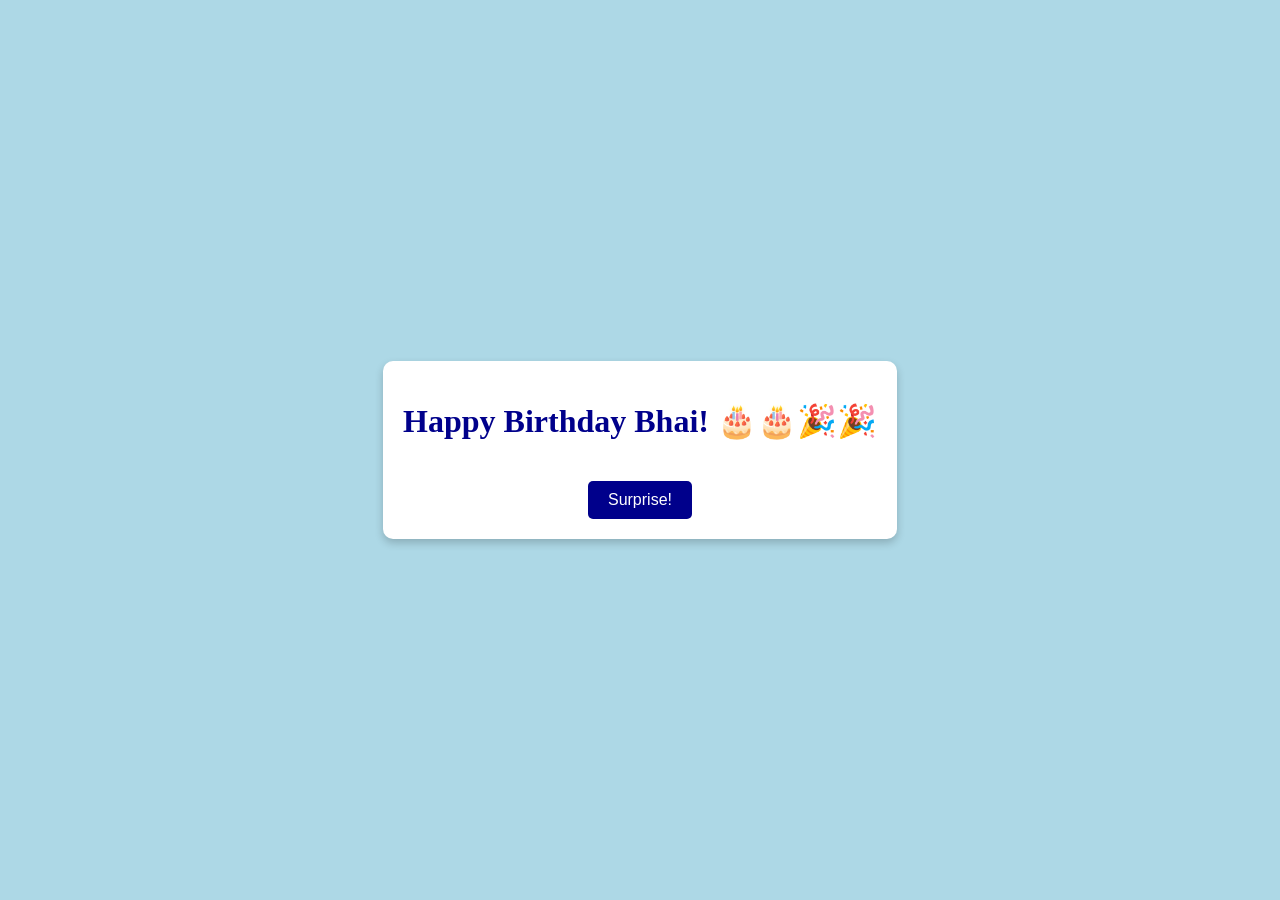
<file: index.html>
<!DOCTYPE html>
<html lang="en">
<head>
    <meta charset="UTF-8">
    <meta name="viewport" content="width=device-width, initial-scale=1.0">
    <title>Happy Birthday!</title>
    <link rel="stylesheet" href="styles.css">
</head>
<body>
    <div class="balloons">
        <div class="balloon" style="left: 10%; animation-duration: 8s;"></div>
        <div class="balloon" style="left: 20%; animation-duration: 10s;"></div>
        <div class="balloon" style="left: 30%; animation-duration: 12s;"></div>
        <div class="balloon" style="left: 40%; animation-duration: 14s;"></div>
        <div class="balloon" style="left: 50%; animation-duration: 9s;"></div>
        <div class="balloon" style="left: 60%; animation-duration: 11s;"></div>
        <div class="balloon" style="left: 70%; animation-duration: 13s;"></div>
        <div class="balloon" style="left: 80%; animation-duration: 15s;"></div>
        <div class="balloon" style="left: 90%; animation-duration: 10s;"></div>
    </div>
    <div class="card">
        <h1>Happy Birthday Bhai! 🎂🎂🎉🎉</h1>
        <button id="surpriseButton">Surprise!</button>
    </div>
    <script src="script.js"></script>
</body>
</html>
</file>
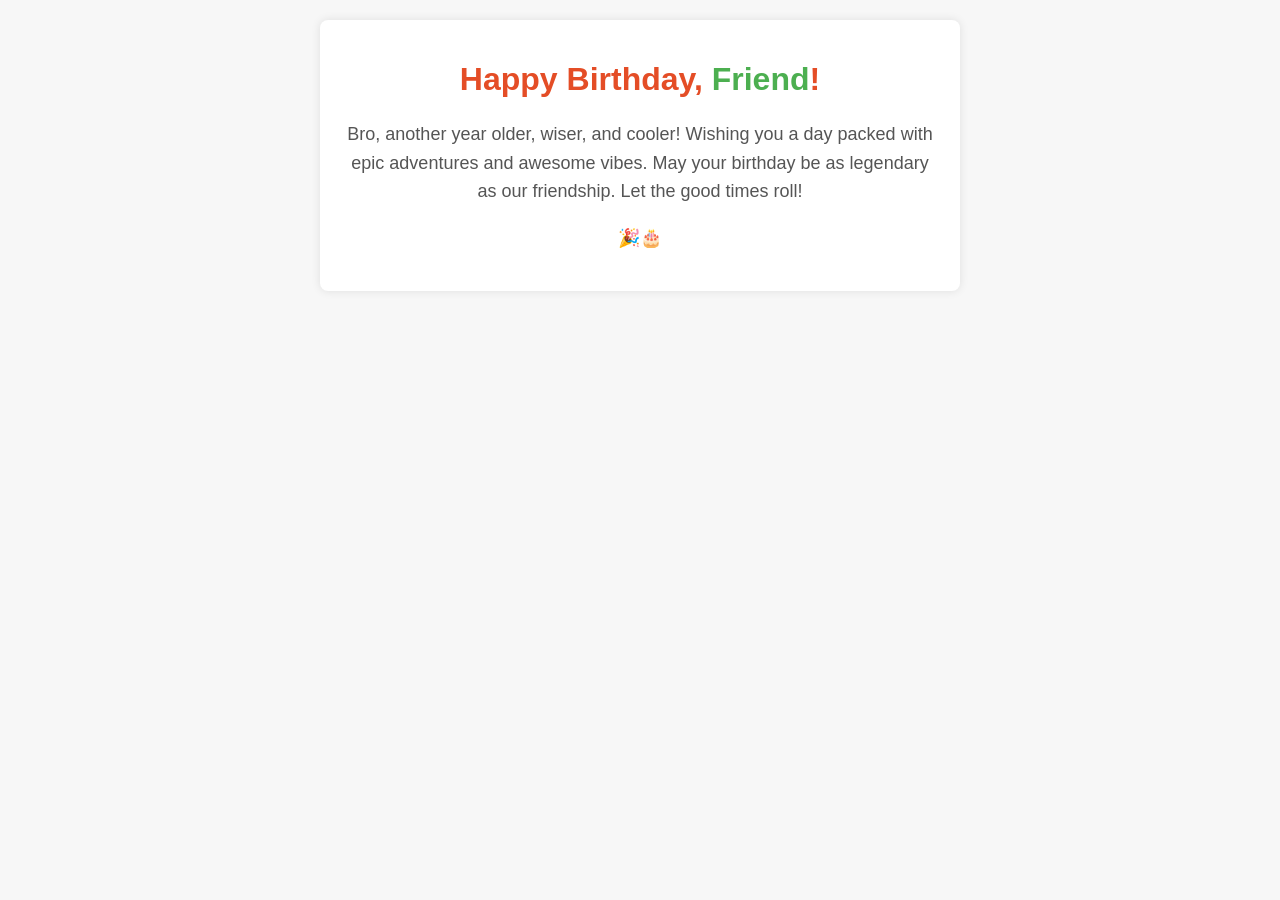
<file: Code.html>
<!DOCTYPE html>
<html lang="en">
<head>
    <meta charset="UTF-8">
    <meta name="viewport" content="width=device-width, initial-scale=1.0">
    <title>Birthday Wishes</title>
    <style>
        body {
            font-family: 'Arial', sans-serif;
            text-align: center;
            background-color: #f7f7f7;
            margin: 20px;
        }

        .container {
            max-width: 600px;
            margin: 0 auto;
            padding: 20px;
            background-color: #fff;
            box-shadow: 0 0 10px rgba(0, 0, 0, 0.1);
            border-radius: 8px;
            transition: transform 0.3s;
            cursor: pointer;
        }

        .container:hover {
            transform: scale(1.02);
        }

        h1 {
            color: #e44d26;
        }

        p {
            color: #555;
            font-size: 18px;
            line-height: 1.6;
            margin-top: 10px;
        }

        #friendName {
            font-weight: bold;
            color: #4CAF50;
        }
    </style>
</head>
<body>
    <div class="container">
        <h1>Happy Birthday, <span id="friendName">Friend</span>!</h1>
        <p>Bro, another year older, wiser, and cooler! Wishing you a day packed with epic adventures and awesome vibes. May your birthday be as legendary as our friendship. Let the good times roll!</p>
        <p>🎉🎂</p>
    </div>
</body>
</html>
</file>
<file: styles.css>
body {
    display: flex;
    justify-content: center;
    align-items: center;
    height: 100vh;
    background-color: #add8e6; /* Light blue background */
    margin: 0;
    overflow: hidden; /* Prevent scrollbars */
}

.card {
    background-color: #fff;
    border-radius: 10px;
    box-shadow: 0 4px 8px rgba(0, 0, 0, 0.2);
    padding: 20px;
    text-align: center;
    animation: fadeIn 2s;
    z-index: 10; /* Ensure card is above decorations */
}

h1 {
    color: #00008b; /* Dark blue text */
}

button {
    background-color: #00008b; /* Dark blue background */
    color: #fff;
    border: none;
    padding: 10px 20px;
    border-radius: 5px;
    cursor: pointer;
    font-size: 16px;
    margin-top: 20px;
    animation: bounce 2s infinite;
}

button:hover {
    background-color: #4169e1; /* Lighter blue on hover */
}

@keyframes fadeIn {
    from { opacity: 0; }
    to { opacity: 1; }
}

@keyframes bounce {
    0%, 100% { transform: translateY(0); }
    50% { transform: translateY(-10px); }
}

.balloons {
    position: absolute;
    top: 0;
    left: 0;
    width: 100%;
    height: 100%;
    overflow: hidden;
    pointer-events: none; /* Allow clicks to pass through */
}

.balloon {
    position: absolute;
    bottom: -100px;
    background-color: rgba(255, 0, 0, 0.7);
    width: 50px;
    height: 70px;
    border-radius: 50% 50% 45% 45%;
    animation: floatUp 10s infinite;
}

.balloon::after {
    content: '';
    position: absolute;
    bottom: -10px;
    left: 50%;
    width: 2px;
    height: 30px;
    background-color: rgba(0, 0, 0, 0.2);
    animation: swing 1s infinite alternate;
}

@keyframes floatUp {
    0% { transform: translateX(0) translateY(0); }
    100% { transform: translateX(-50px) translateY(-120vh); }
}

@keyframes swing {
    0% { transform: rotate(0deg); }
    100% { transform: rotate(15deg); }
}
</file>
